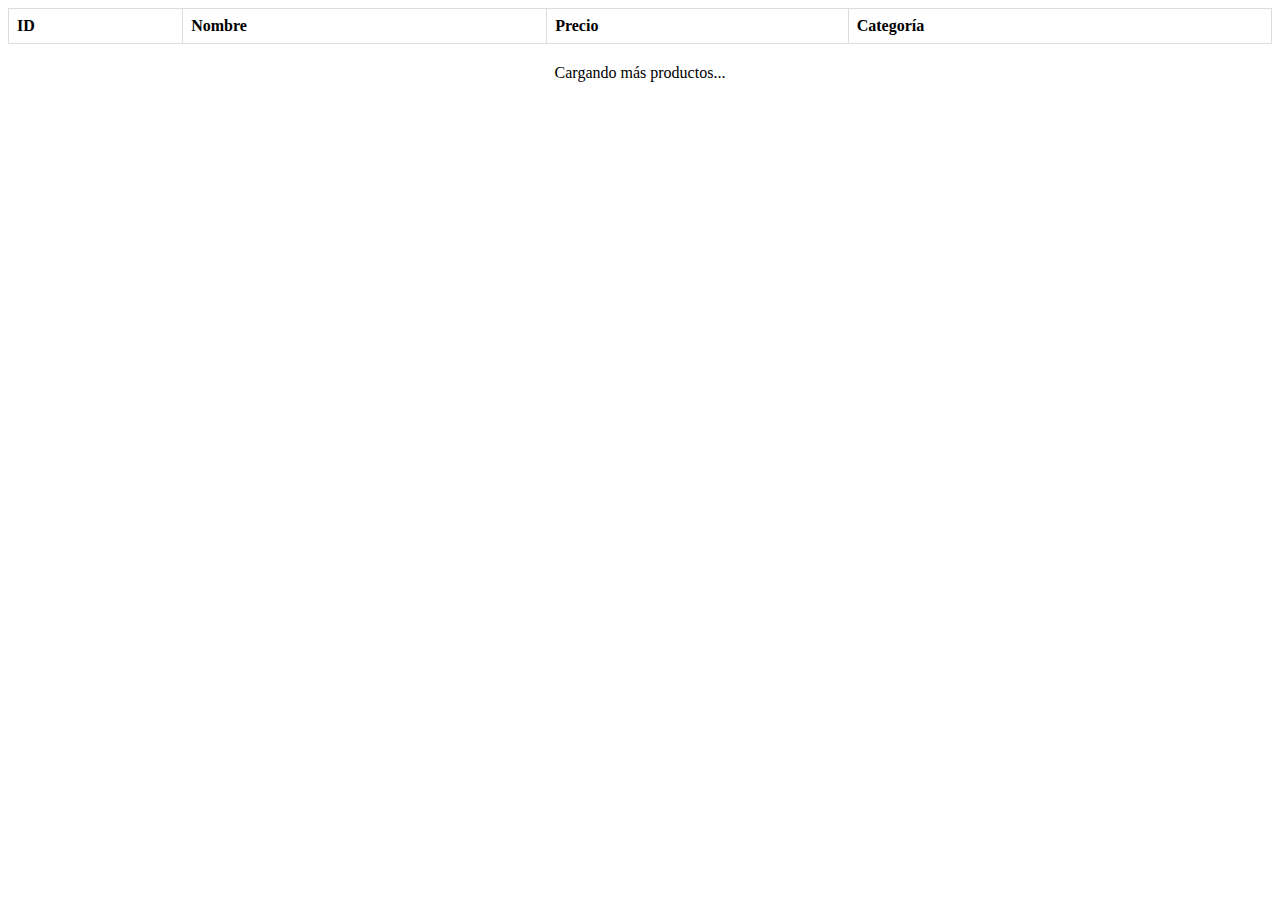
<file: TALLER_9/index.html>
<!DOCTYPE html>
<html>
<head>
    <title>Scroll Infinito - Productos</title>
    <style>
        .results table { width: 100%; border-collapse: collapse; }
        .results th, .results td { padding: 8px; border: 1px solid #ddd; text-align: left; }
        .loader { text-align: center; margin: 20px 0; }
    </style>
</head>
<body>
    <div class="results">
        <table id="productTable">
            <thead>
                <tr>
                    <th>ID</th>
                    <th>Nombre</th>
                    <th>Precio</th>
                    <th>Categoría</th>
                </tr>
            </thead>
            <tbody id="productBody">
                <!-- Aquí se cargarán los productos -->
            </tbody>
        </table>
        <div id="loader" class="loader">Cargando más productos...</div>
    </div>

    <script>
        let currentPage = 1;
        const loader = document.getElementById("loader");

        // Función para cargar productos
        function loadProducts() {
            fetch(`load_products.php?page=${currentPage}`)
                .then(response => response.json())
                .then(data => {
                    const tableBody = document.getElementById("productBody");
                    data.products.forEach(product => {
                        const row = document.createElement("tr");
                        row.innerHTML = `
                            <td>${product.id}</td>
                            <td>${product.nombre}</td>
                            <td>${product.precio}</td>
                            <td>${product.categoria}</td>
                        `;
                        tableBody.appendChild(row);
                    });

                    if (data.has_more) {
                        currentPage++;
                        loader.style.display = "block";
                    } else {
                        loader.style.display = "none";
                    }
                })
                .catch(error => console.error("Error cargando productos:", error));
        }

        // Detecta cuando el usuario llega al final de la página
        window.addEventListener("scroll", () => {
            if (window.innerHeight + window.scrollY >= document.body.offsetHeight) {
                loadProducts();
            }
        });

        // Carga inicial
        loadProducts();
    </script>
</body>
</html>
</file>
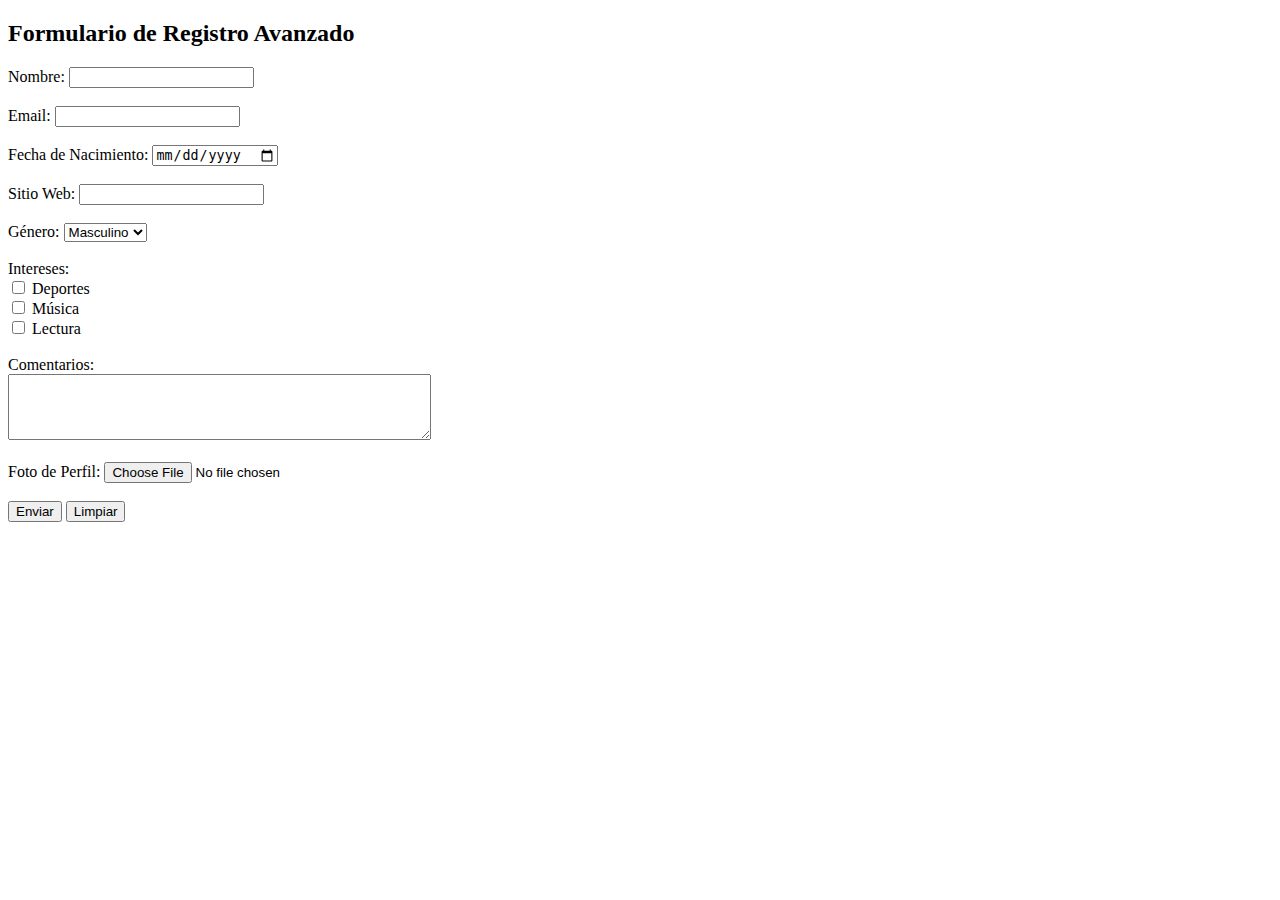
<file: TALLER_6/formulario.html>
<!DOCTYPE html>
<html lang="es">
<head>
    <meta charset="UTF-8">
    <meta name="viewport" content="width=device-width, initial-scale=1.0">
    <title>Formulario de Registro Avanzado</title>
</head>
<body>
    <h2>Formulario de Registro Avanzado</h2>
    <form action="procesar.php" method="POST" enctype="multipart/form-data">
        <label for="nombre">Nombre:</label>
        <input type="text" id="nombre" name="nombre" required><br><br>

        <label for="email">Email:</label>
        <input type="email" id="email" name="email" required><br><br>

        <label for="fecha_nacimiento">Fecha de Nacimiento:</label>
        <input type="date" id="fecha_nacimiento" name="fecha_nacimiento" required><br><br>

        <label for="sitio_web">Sitio Web:</label>
        <input type="url" id="sitio_web" name="sitio_web"><br><br>

        <label for="genero">Género:</label>
        <select id="genero" name="genero">
            <option value="masculino">Masculino</option>
            <option value="femenino">Femenino</option>
            <option value="otro">Otro</option>
        </select><br><br>

        <label>Intereses:</label><br>
        <input type="checkbox" id="deportes" name="intereses[]" value="deportes">
        <label for="deportes">Deportes</label><br>
        <input type="checkbox" id="musica" name="intereses[]" value="musica">
        <label for="musica">Música</label><br>
        <input type="checkbox" id="lectura" name="intereses[]" value="lectura">
        <label for="lectura">Lectura</label><br><br>

        <label for="comentarios">Comentarios:</label><br>
        <textarea id="comentarios" name="comentarios" rows="4" cols="50"></textarea><br><br>

        <label for="foto_perfil">Foto de Perfil:</label>
        <input type="file" id="foto_perfil" name="foto_perfil"><br><br>


        <input type="submit" value="Enviar">
        <input type="reset" value="Limpiar">
    </form>
</body>
</html>
</file>
